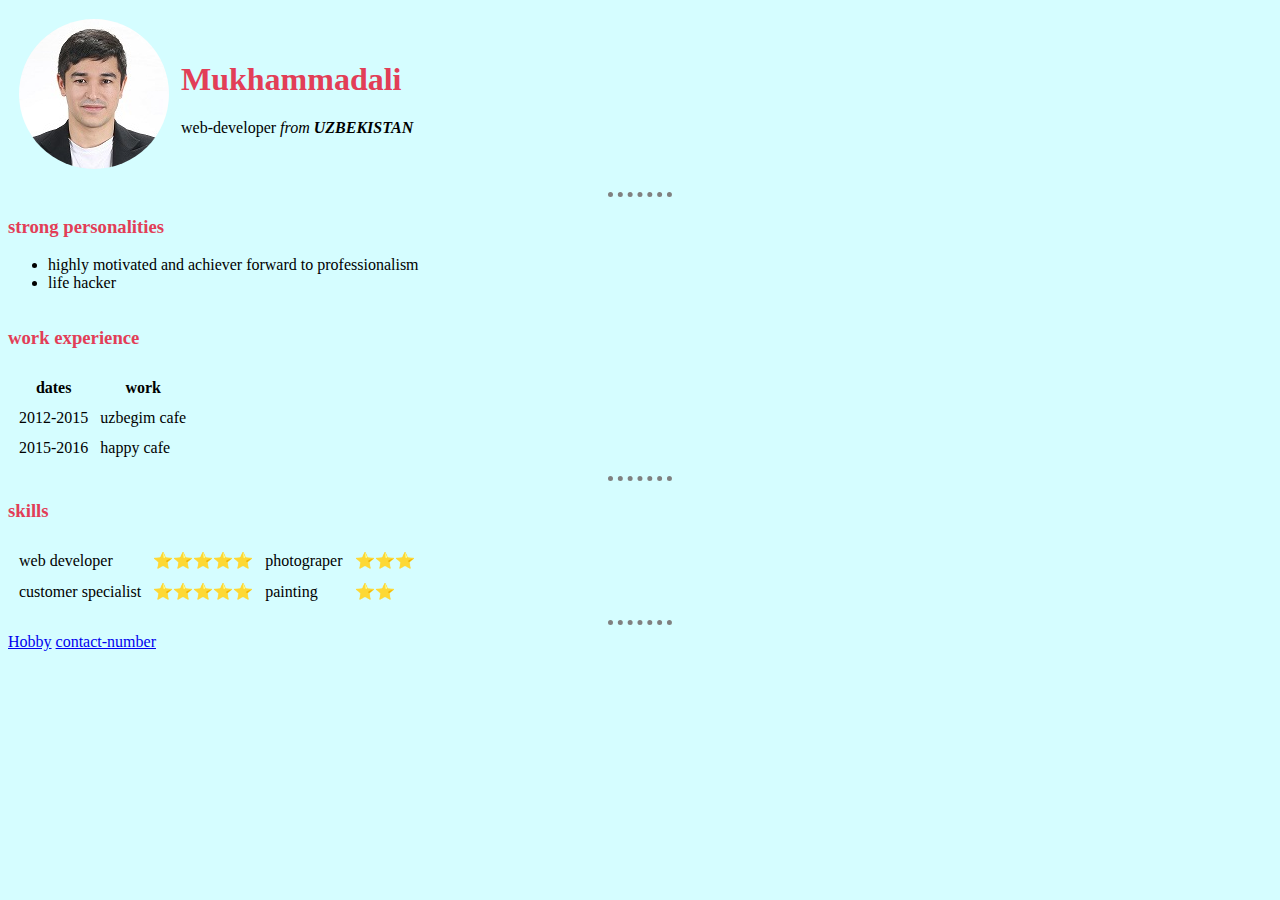
<file: index.html>
<!DOCTYPE html>
<html lang="en" dir="ltr">
  <head>
    <meta charset="utf-8">
    <title>Personal_site_of_Mukhammadali</title>
    <link rel="stylesheet" href="style.css">
  </head>

  <body>
    <table cellspacing="10">
      <tr>
        <td><img class="profile" src="cv photo.jpg" alt=""></td>
        <td><h1>Mukhammadali</h1>
        <p>web-developer <em>from <strong>UZBEKISTAN</strong> </em></p></td>
      </tr>
    </table>

    <hr>
    <h3>strong personalities</h3>
    <table>
      <ul>
        <li>highly motivated and achiever forward to professionalism</li>
        <li>life hacker</li>
      </ul>
    </table>

    <h3>work experience</h3>
    <table cellspacing="10">

      <thead>
        <tr>
          <th>dates</th>
          <th>work</th>
        </tr>
      </thead>
      <tbody>
        <tr>
          <td>2012-2015</td>
          <td>uzbegim cafe</td>
        </tr>

        <tr>
          <td>2015-2016</td>
          <td>happy cafe</td>
        </tr>
      </tbody>
      </table>

      <hr>

      <h3>skills</h3>
      <table cellspacing="10">
        <tr>
          <td>web developer</td>
          <td>⭐⭐⭐⭐⭐</td>
          <td>photograper</td>
          <td>⭐⭐⭐</td>
        </tr>

        <tr>
          <td>customer specialist</td>
          <td>⭐⭐⭐⭐⭐</td>
          <td>painting</td>
          <td>⭐⭐</td>
        </tr>

      </table>

    <hr>
    <a href="hobby.html">Hobby</a>
    <a href="contact-number.html">contact-number</a>


  </body>
</html>
</file>
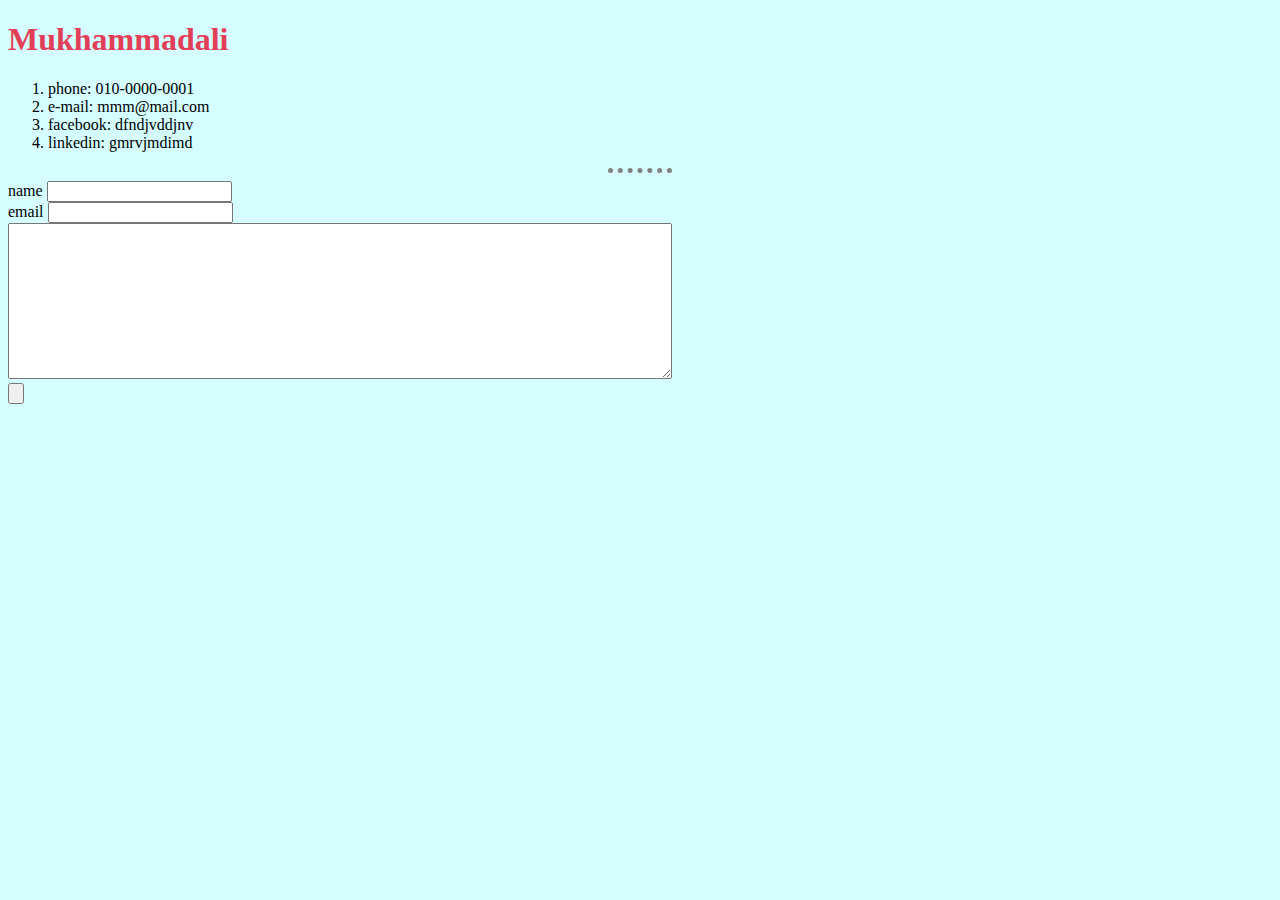
<file: contact-number.html>
<!DOCTYPE html>
<html lang="en" dir="ltr">
  <head>
    <meta charset="utf-8">
    <title>contact-number</title>
    <link rel="stylesheet" href="style.css">
  </head>
  
  <body>
    <h1>Mukhammadali</h1>

    <ol>
      <li>phone: 010-0000-0001</li>
      <li>e-mail: mmm@mail.com</li>
      <li>facebook: dfndjvddjnv</li>
      <li>linkedin: gmrvjmdimd</li>
    </ol>

    <hr>

    <form action="mailto:uzbekleader@mail.com" method="post" enctype="text/plain">
      <label>name</label>
      <input type="text" name="" value="">  <br>
      <label for="">email</label>
      <input type="email" name="email" value="">  <br>
      <textarea name="name" rows="10" cols="80"></textarea>  <br>
      <input type="submit" name="" value="">
    </form>

  </body>
</html>
</file>
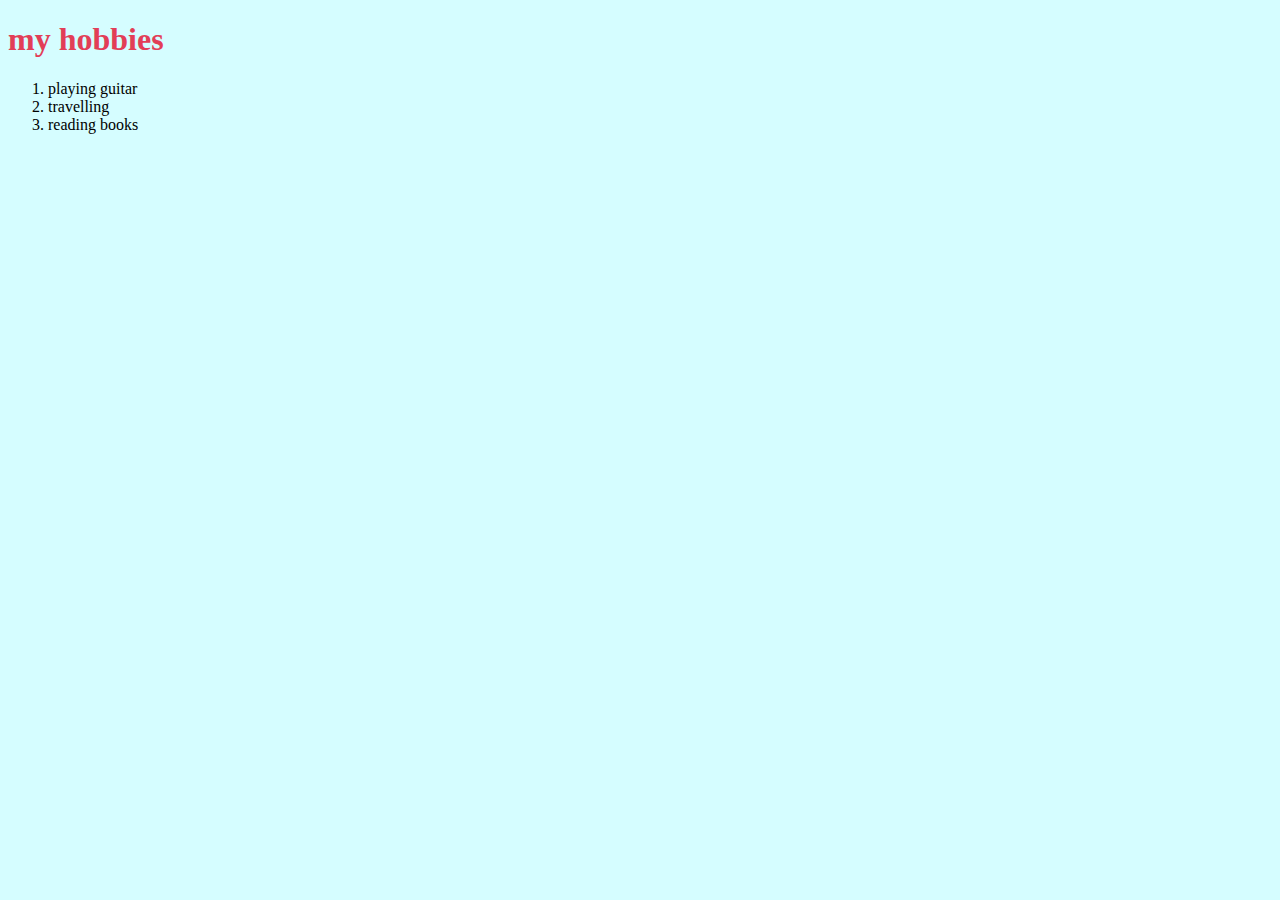
<file: hobby.html>
<!DOCTYPE html>
<html lang="en" dir="ltr">
  <head>
    <meta charset="utf-8">
    <title>hobby</title>
    <link rel="stylesheet" href="style.css">
  </head>
  
  <body>
    <h1>my hobbies</h1>
    <ol>
      <li>playing guitar</li>
      <li>travelling</li>
      <li>reading books</li>
    </ol>
  </body>
</html>
</file>
<file: style.css>
body {
  background-color: #d5fdff;
}

h1 {
  color: #e23e57;
}

h3 {
  color: #e23e57;
}

hr {
  border-style: none;
  border-top-style: dotted;
  border-color: grey;
  border-width: 5px;
  width: 5%;
}

.profile {
  border-radius: 50%;
}
</file>
